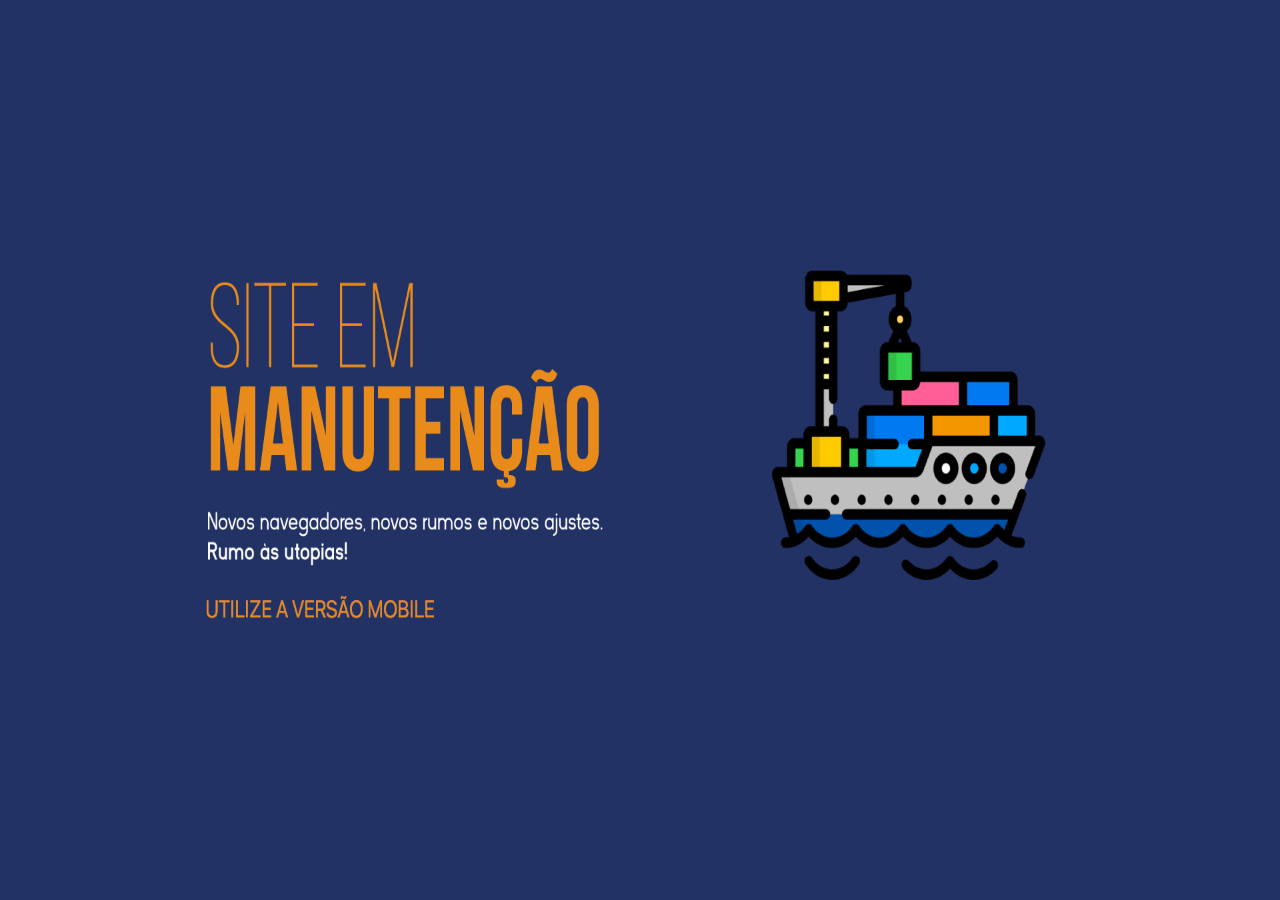
<file: index.html>
<!DOCTYPE html>
<html>

<head>
    <meta name="viewport" content="width=device-width, initial-scale=1">
    <link rel="stylesheet" href="css/style.css"/>
    <link rel="stylesheet" href="css/bootstrap.css"/>
    <title>Instagram</title>
</head>

<body>
    
    <div id="instagram">
        <header class="header-instagram">
            <a><svg aria-label="Novo story" class="_8-yf5 " color="#262626" fill="#262626" height="24" role="img" viewBox="0 0 48 48" width="24"><path clip-rule="evenodd" d="M38.5 46h-29c-5 0-9-4-9-9V17c0-5 4-9 9-9h1.1c1.1 0 2.2-.6 2.7-1.7l.5-1c1-2 3.1-3.3 5.4-3.3h9.6c2.3 0 4.4 1.3 5.4 3.3l.5 1c.5 1 1.5 1.7 2.7 1.7h1.1c5 0 9 4 9 9v20c0 5-4 9-9 9zm6-29c0-3.3-2.7-6-6-6h-1.1C35.1 11 33 9.7 32 7.7l-.5-1C31 5.6 29.9 5 28.8 5h-9.6c-1.1 0-2.2.6-2.7 1.7l-.5 1c-1 2-3.1 3.3-5.4 3.3H9.5c-3.3 0-6 2.7-6 6v20c0 3.3 2.7 6 6 6h29c3.3 0 6-2.7 6-6V17zM24 38c-6.4 0-11.5-5.1-11.5-11.5S17.6 15 24 15s11.5 5.1 11.5 11.5S30.4 38 24 38zm0-20c-4.7 0-8.5 3.8-8.5 8.5S19.3 35 24 35s8.5-3.8 8.5-8.5S28.7 18 24 18z" fill-rule="evenodd"></path></svg></a>
            <a><img src="images/logo.png" id="logomarca"></a>
            <a><svg aria-label="Messenger" class="_8-yf5 " color="#262626" fill="#262626" height="24" role="img" viewBox="0 0 48 48" width="24"><path d="M36.2 16.7L29 22.2c-.5.4-1.2.4-1.7 0l-5.4-4c-1.6-1.2-3.9-.8-5 .9l-6.8 10.7c-.7 1 .6 2.2 1.6 1.5l7.3-5.5c.5-.4 1.2-.4 1.7 0l5.4 4c1.6 1.2 3.9.8 5-.9l6.8-10.7c.6-1.1-.7-2.2-1.7-1.5zM24 1C11 1 1 10.5 1 23.3 1 30 3.7 35.8 8.2 39.8c.4.3.6.8.6 1.3l.2 4.1c0 1 .9 1.8 1.8 1.8.2 0 .5 0 .7-.2l4.6-2c.2-.1.5-.2.7-.2.2 0 .3 0 .5.1 2.1.6 4.3.9 6.7.9 13 0 23-9.5 23-22.3S37 1 24 1zm0 41.6c-2 0-4-.3-5.9-.8-.4-.1-.8-.2-1.3-.2-.7 0-1.3.1-2 .4l-3 1.3V41c0-1.3-.6-2.5-1.6-3.4C6.2 34 4 28.9 4 23.3 4 12.3 12.6 4 24 4s20 8.3 20 19.3-8.6 19.3-20 19.3z"></path></svg></a>
        </header>
        <main>
            <div class="post">
                <div class="post-perfil">
                    <div class="post-img">
                        <a><img src="images/romulo_matheuss.jpg"></a>
                        <div class="perfil-nome">
                            <a>romulo_matheuss  •  Seguindo</a>
                        </div>
                    </div>
                </div>
                <a><img src="images/more.png" class="more"></a>
            </div>
        <div class="post-media">
            <img src="images/romulo_matheuss-1.jpg" class="img-fluid">
        </div>
        <div class="reacts">
            <svg aria-label="Curtir" class="_8-yf5 " color="#262626" fill="#262626" height="24" role="img" viewBox="0 0 48 48" width="24"><path d="M34.6 6.1c5.7 0 10.4 5.2 10.4 11.5 0 6.8-5.9 11-11.5 16S25 41.3 24 41.9c-1.1-.7-4.7-4-9.5-8.3-5.7-5-11.5-9.2-11.5-16C3 11.3 7.7 6.1 13.4 6.1c4.2 0 6.5 2 8.1 4.3 1.9 2.6 2.2 3.9 2.5 3.9.3 0 .6-1.3 2.5-3.9 1.6-2.3 3.9-4.3 8.1-4.3m0-3c-4.5 0-7.9 1.8-10.6 5.6-2.7-3.7-6.1-5.5-10.6-5.5C6 3.1 0 9.6 0 17.6c0 7.3 5.4 12 10.6 16.5.6.5 1.3 1.1 1.9 1.7l2.3 2c4.4 3.9 6.6 5.9 7.6 6.5.5.3 1.1.5 1.6.5.6 0 1.1-.2 1.6-.5 1-.6 2.8-2.2 7.8-6.8l2-1.8c.7-.6 1.3-1.2 2-1.7C42.7 29.6 48 25 48 17.6c0-8-6-14.5-13.4-14.5z"></path></svg>
        <svg aria-label="Comentar" class="_8-yf5 " color="#262626" fill="#262626" height="24" role="img" viewBox="0 0 48 48" width="24"><path clip-rule="evenodd" d="M47.5 46.1l-2.8-11c1.8-3.3 2.8-7.1 2.8-11.1C47.5 11 37 .5 24 .5S.5 11 .5 24 11 47.5 24 47.5c4 0 7.8-1 11.1-2.8l11 2.8c.8.2 1.6-.6 1.4-1.4zm-3-22.1c0 4-1 7-2.6 10-.2.4-.3.9-.2 1.4l2.1 8.4-8.3-2.1c-.5-.1-1-.1-1.4.2-1.8 1-5.2 2.6-10 2.6-11.4 0-20.6-9.2-20.6-20.5S12.7 3.5 24 3.5 44.5 12.7 44.5 24z" fill-rule="evenodd"></path></svg>
        <svg aria-label="Compartilhar publicação" class="_8-yf5 " color="#262626" fill="#262626" height="24" role="img" viewBox="0 0 48 48" width="24"><path d="M47.8 3.8c-.3-.5-.8-.8-1.3-.8h-45C.9 3.1.3 3.5.1 4S0 5.2.4 5.7l15.9 15.6 5.5 22.6c.1.6.6 1 1.2 1.1h.2c.5 0 1-.3 1.3-.7l23.2-39c.4-.4.4-1 .1-1.5zM5.2 6.1h35.5L18 18.7 5.2 6.1zm18.7 33.6l-4.4-18.4L42.4 8.6 23.9 39.7z"></path></svg>
        </div>
        <div class="save">
            <svg aria-label="Salvar" class="_8-yf5 " color="#262626" fill="#262626" height="24" role="img" viewBox="0 0 48 48" width="24"><path d="M43.5 48c-.4 0-.8-.2-1.1-.4L24 29 5.6 47.6c-.4.4-1.1.6-1.6.3-.6-.2-1-.8-1-1.4v-45C3 .7 3.7 0 4.5 0h39c.8 0 1.5.7 1.5 1.5v45c0 .6-.4 1.2-.9 1.4-.2.1-.4.1-.6.1zM24 26c.8 0 1.6.3 2.2.9l15.8 16V3H6v39.9l15.8-16c.6-.6 1.4-.9 2.2-.9z"></path></svg>
        </div>
        <div class="likes">
            <span id="curtidas">1</span>&nbsp;curtida
        </div>
        <div class="description-box">
            <span id="name-description">romulo_matheuss</span>
            <span id="description" class="description">&nbsp;O mundo é um livro e quem não viaja lê apenas a primeira página. - Santo Agostinho</span>
        </div>
        <div class="show-comments">
            <span id="show-comments-button" class="show-comments">Ver todos os comentários</span>
        </div>
        <div class="comments">
            <span id="name-comments">_dyegohenrique</span>
            <span id="comment" class="description">&nbsp;O livro é um mundo e quem lê não viaja apenas a primeira página</span>
        </div>
        <div class="post">
            <div class="post-perfil">
                <div class="post-img">
                    <a><img src="images/ustore.jpg"></a>
                    <div class="perfil-nome">
                        <a>ustorecloud  •  Seguindo</a>
                    </div>
                </div>
            </div>
            <a><img src="images/more.png" class="more"></a>
        </div>
    <div class="post-media">
        <img src="images/ustore-1.jpg" class="img-fluid">
    </div>
    <div class="reacts">
        <svg aria-label="Curtir" class="_8-yf5 " color="#262626" fill="#262626" height="24" role="img" viewBox="0 0 48 48" width="24"><path d="M34.6 6.1c5.7 0 10.4 5.2 10.4 11.5 0 6.8-5.9 11-11.5 16S25 41.3 24 41.9c-1.1-.7-4.7-4-9.5-8.3-5.7-5-11.5-9.2-11.5-16C3 11.3 7.7 6.1 13.4 6.1c4.2 0 6.5 2 8.1 4.3 1.9 2.6 2.2 3.9 2.5 3.9.3 0 .6-1.3 2.5-3.9 1.6-2.3 3.9-4.3 8.1-4.3m0-3c-4.5 0-7.9 1.8-10.6 5.6-2.7-3.7-6.1-5.5-10.6-5.5C6 3.1 0 9.6 0 17.6c0 7.3 5.4 12 10.6 16.5.6.5 1.3 1.1 1.9 1.7l2.3 2c4.4 3.9 6.6 5.9 7.6 6.5.5.3 1.1.5 1.6.5.6 0 1.1-.2 1.6-.5 1-.6 2.8-2.2 7.8-6.8l2-1.8c.7-.6 1.3-1.2 2-1.7C42.7 29.6 48 25 48 17.6c0-8-6-14.5-13.4-14.5z"></path></svg>
    <svg aria-label="Comentar" class="_8-yf5 " color="#262626" fill="#262626" height="24" role="img" viewBox="0 0 48 48" width="24"><path clip-rule="evenodd" d="M47.5 46.1l-2.8-11c1.8-3.3 2.8-7.1 2.8-11.1C47.5 11 37 .5 24 .5S.5 11 .5 24 11 47.5 24 47.5c4 0 7.8-1 11.1-2.8l11 2.8c.8.2 1.6-.6 1.4-1.4zm-3-22.1c0 4-1 7-2.6 10-.2.4-.3.9-.2 1.4l2.1 8.4-8.3-2.1c-.5-.1-1-.1-1.4.2-1.8 1-5.2 2.6-10 2.6-11.4 0-20.6-9.2-20.6-20.5S12.7 3.5 24 3.5 44.5 12.7 44.5 24z" fill-rule="evenodd"></path></svg>
    <svg aria-label="Compartilhar publicação" class="_8-yf5 " color="#262626" fill="#262626" height="24" role="img" viewBox="0 0 48 48" width="24"><path d="M47.8 3.8c-.3-.5-.8-.8-1.3-.8h-45C.9 3.1.3 3.5.1 4S0 5.2.4 5.7l15.9 15.6 5.5 22.6c.1.6.6 1 1.2 1.1h.2c.5 0 1-.3 1.3-.7l23.2-39c.4-.4.4-1 .1-1.5zM5.2 6.1h35.5L18 18.7 5.2 6.1zm18.7 33.6l-4.4-18.4L42.4 8.6 23.9 39.7z"></path></svg>
    </div>
    <div class="save">
        <svg aria-label="Salvar" class="_8-yf5 " color="#262626" fill="#262626" height="24" role="img" viewBox="0 0 48 48" width="24"><path d="M43.5 48c-.4 0-.8-.2-1.1-.4L24 29 5.6 47.6c-.4.4-1.1.6-1.6.3-.6-.2-1-.8-1-1.4v-45C3 .7 3.7 0 4.5 0h39c.8 0 1.5.7 1.5 1.5v45c0 .6-.4 1.2-.9 1.4-.2.1-.4.1-.6.1zM24 26c.8 0 1.6.3 2.2.9l15.8 16V3H6v39.9l15.8-16c.6-.6 1.4-.9 2.2-.9z"></path></svg>
    </div>
    <div class="likes">
        <span id="curtidas">15.447</span>&nbsp;curtidas
    </div>
    <div class="description-box">
        <span id="name-description">ustorecloud</span>
        <span id="description" class="description">&nbsp;Todo nosso carinho, gratidão e admiração por estes profissionais que transformam a tecnologia em nuvem para nossos clientes e parceiros!<br><br>Feliz dia do dev 🚀🧡</span>
    </div>
    <div class="show-comments">
        <span id="show-comments-button" class="show-comments">Ver todos os comentários</span>
    </div>
    <div class="comments">
        <span id="name-comments">_dyegohenrique</span>
        <span id="comment" class="description">&nbsp;Valeeu! 🚀</span>
    </div>
        </main>
        <footer>
                <a><svg aria-label="Página inicial" class="_8-yf5 " color="#262626" fill="#262626" height="24" role="img" viewBox="0 0 48 48" width="24"><path d="M45.5 48H30.1c-.8 0-1.5-.7-1.5-1.5V34.2c0-2.6-2.1-4.6-4.6-4.6s-4.6 2.1-4.6 4.6v12.3c0 .8-.7 1.5-1.5 1.5H2.5c-.8 0-1.5-.7-1.5-1.5V23c0-.4.2-.8.4-1.1L22.9.4c.6-.6 1.6-.6 2.1 0l21.5 21.5c.3.3.4.7.4 1.1v23.5c.1.8-.6 1.5-1.4 1.5z"></path></svg></a>
                <a><svg aria-label="Pesquisar e Explorar" class="_8-yf5 " color="#262626" fill="#262626" height="24" role="img" viewBox="0 0 48 48" width="24"><path d="M20 40C9 40 0 31 0 20S9 0 20 0s20 9 20 20-9 20-20 20zm0-37C10.6 3 3 10.6 3 20s7.6 17 17 17 17-7.6 17-17S29.4 3 20 3z"></path><path d="M46.6 48.1c-.4 0-.8-.1-1.1-.4L32 34.2c-.6-.6-.6-1.5 0-2.1s1.5-.6 2.1 0l13.5 13.5c.6.6.6 1.5 0 2.1-.2.3-.6.4-1 .4z"></path></svg></a>
                <a><svg aria-label="Nova publicação" class="_8-yf5 " color="#262626" fill="#262626" height="24" role="img" viewBox="0 0 48 48" width="24"><path d="M31.8 48H16.2c-6.6 0-9.6-1.6-12.1-4C1.6 41.4 0 38.4 0 31.8V16.2C0 9.6 1.6 6.6 4 4.1 6.6 1.6 9.6 0 16.2 0h15.6c6.6 0 9.6 1.6 12.1 4C46.4 6.6 48 9.6 48 16.2v15.6c0 6.6-1.6 9.6-4 12.1-2.6 2.5-5.6 4.1-12.2 4.1zM16.2 3C10 3 7.8 4.6 6.1 6.2 4.6 7.8 3 10 3 16.2v15.6c0 6.2 1.6 8.4 3.2 10.1 1.6 1.6 3.8 3.1 10 3.1h15.6c6.2 0 8.4-1.6 10.1-3.2 1.6-1.6 3.1-3.8 3.1-10V16.2c0-6.2-1.6-8.4-3.2-10.1C40.2 4.6 38 3 31.8 3H16.2z"></path><path d="M36.3 25.5H11.7c-.8 0-1.5-.7-1.5-1.5s.7-1.5 1.5-1.5h24.6c.8 0 1.5.7 1.5 1.5s-.7 1.5-1.5 1.5z"></path><path d="M24 37.8c-.8 0-1.5-.7-1.5-1.5V11.7c0-.8.7-1.5 1.5-1.5s1.5.7 1.5 1.5v24.6c0 .8-.7 1.5-1.5 1.5z"></path></svg></a>
                <a><svg aria-label="Atividade" class="_8-yf5 " color="#262626" fill="#262626" height="24" role="img" viewBox="0 0 48 48" width="24"><path d="M34.6 6.1c5.7 0 10.4 5.2 10.4 11.5 0 6.8-5.9 11-11.5 16S25 41.3 24 41.9c-1.1-.7-4.7-4-9.5-8.3-5.7-5-11.5-9.2-11.5-16C3 11.3 7.7 6.1 13.4 6.1c4.2 0 6.5 2 8.1 4.3 1.9 2.6 2.2 3.9 2.5 3.9.3 0 .6-1.3 2.5-3.9 1.6-2.3 3.9-4.3 8.1-4.3m0-3c-4.5 0-7.9 1.8-10.6 5.6-2.7-3.7-6.1-5.5-10.6-5.5C6 3.1 0 9.6 0 17.6c0 7.3 5.4 12 10.6 16.5.6.5 1.3 1.1 1.9 1.7l2.3 2c4.4 3.9 6.6 5.9 7.6 6.5.5.3 1.1.5 1.6.5.6 0 1.1-.2 1.6-.5 1-.6 2.8-2.2 7.8-6.8l2-1.8c.7-.6 1.3-1.2 2-1.7C42.7 29.6 48 25 48 17.6c0-8-6-14.5-13.4-14.5z"></path></svg></a>
                <a href="profile.html"><img src="images/perfil.jpg" height="24" width="24" id="perfil" class="img-menu"></a>
        </footer>
    </div>
    <div class="manutencao">
        <img src="images/manutencao.png">
    </div>
</body>

</html>
</file>
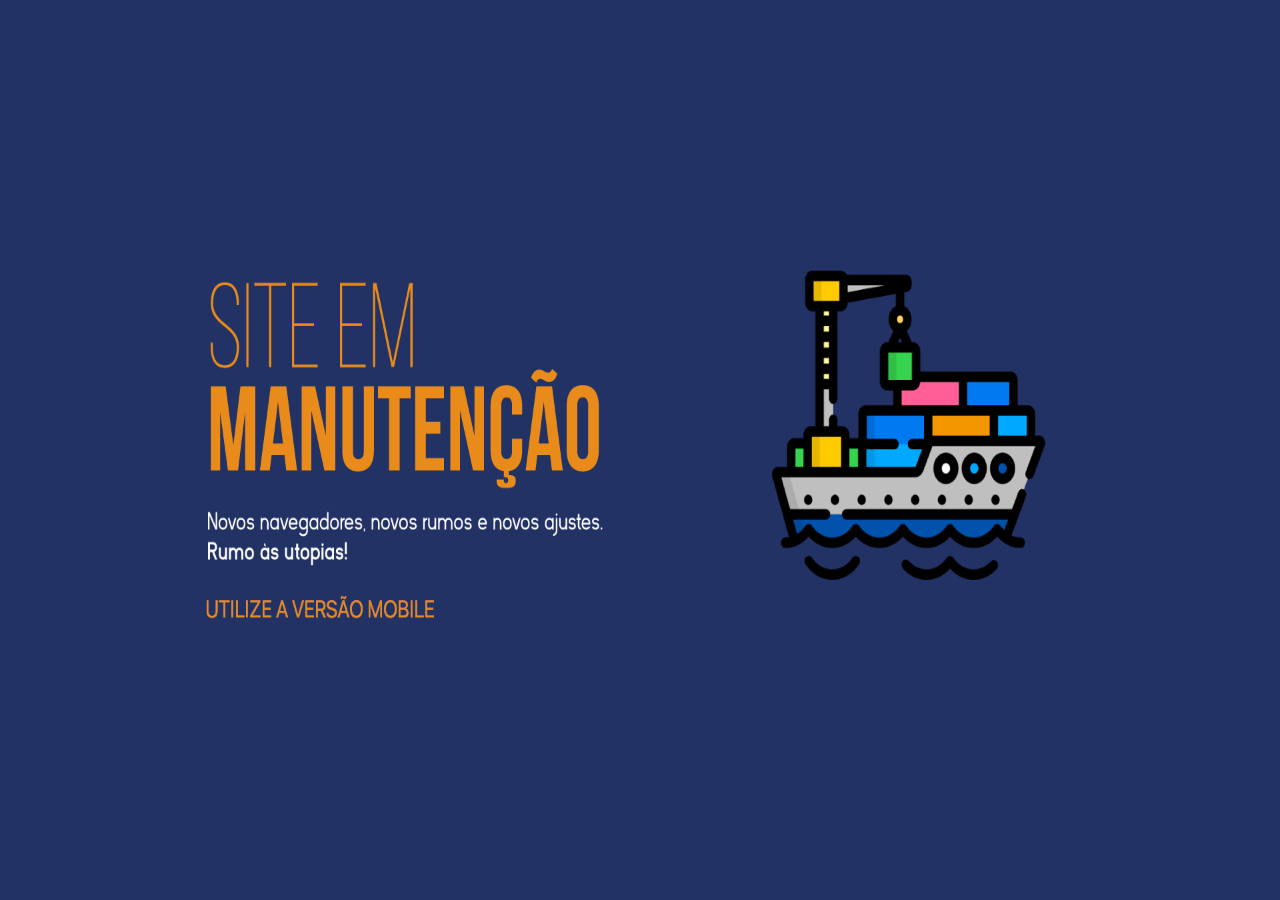
<file: profile.html>
<!DOCTYPE html Content-Type: text/html; charset=utf-8>
<html>

<head>
    
    <meta name="viewport" content="width=device-width, initial-scale=1">
    <link rel="stylesheet" href="css/style.css"/>
    <link rel="stylesheet" href="css/bootstrap.css"/>
    <title>Instagram</title>
</head>

<body>
    
    <div id="instagram">
        <header class="header-instagram">
            <svg aria-label="Opções" class="_8-yf5 " color="#262626" fill="#262626" height="24" role="img" viewBox="0 0 48 48" width="24"><path clip-rule="evenodd" d="M46.7 20.6l-2.1-1.1c-.4-.2-.7-.5-.8-1-.5-1.6-1.1-3.2-1.9-4.7-.2-.4-.3-.8-.1-1.2l.8-2.3c.2-.5 0-1.1-.4-1.5l-2.9-2.9c-.4-.4-1-.5-1.5-.4l-2.3.8c-.4.1-.8.1-1.2-.1-1.4-.8-3-1.5-4.6-1.9-.4-.1-.8-.4-1-.8l-1.1-2.2c-.3-.5-.8-.8-1.3-.8h-4.1c-.6 0-1.1.3-1.3.8l-1.1 2.2c-.2.4-.5.7-1 .8-1.6.5-3.2 1.1-4.6 1.9-.4.2-.8.3-1.2.1l-2.3-.8c-.5-.2-1.1 0-1.5.4L5.9 8.8c-.4.4-.5 1-.4 1.5l.8 2.3c.1.4.1.8-.1 1.2-.8 1.5-1.5 3-1.9 4.7-.1.4-.4.8-.8 1l-2.1 1.1c-.5.3-.8.8-.8 1.3V26c0 .6.3 1.1.8 1.3l2.1 1.1c.4.2.7.5.8 1 .5 1.6 1.1 3.2 1.9 4.7.2.4.3.8.1 1.2l-.8 2.3c-.2.5 0 1.1.4 1.5L8.8 42c.4.4 1 .5 1.5.4l2.3-.8c.4-.1.8-.1 1.2.1 1.4.8 3 1.5 4.6 1.9.4.1.8.4 1 .8l1.1 2.2c.3.5.8.8 1.3.8h4.1c.6 0 1.1-.3 1.3-.8l1.1-2.2c.2-.4.5-.7 1-.8 1.6-.5 3.2-1.1 4.6-1.9.4-.2.8-.3 1.2-.1l2.3.8c.5.2 1.1 0 1.5-.4l2.9-2.9c.4-.4.5-1 .4-1.5l-.8-2.3c-.1-.4-.1-.8.1-1.2.8-1.5 1.5-3 1.9-4.7.1-.4.4-.8.8-1l2.1-1.1c.5-.3.8-.8.8-1.3v-4.1c.4-.5.1-1.1-.4-1.3zM24 41.5c-9.7 0-17.5-7.8-17.5-17.5S14.3 6.5 24 6.5 41.5 14.3 41.5 24 33.7 41.5 24 41.5z" fill-rule="evenodd"></path></svg>
            <a>_dyegohenrique</a>
            <svg id="add"aria-label="Encontrar pessoas" class="_8-yf5 " color="#262626" fill="#262626" height="24" role="img" viewBox="0 0 48 48" width="24"><path d="M32 25.5c5.2 0 9.5-4.3 9.5-9.5S37.2 6.5 32 6.5s-9.5 4.3-9.5 9.5 4.3 9.5 9.5 9.5zm0-16c3.6 0 6.5 2.9 6.5 6.5s-2.9 6.5-6.5 6.5-6.5-2.9-6.5-6.5 2.9-6.5 6.5-6.5zm5.5 19h-11c-5.5 0-10 4.5-10 10V40c0 .8.7 1.5 1.5 1.5s1.5-.7 1.5-1.5v-1.5c0-3.9 3.1-7 7-7h11c3.9 0 7 3.1 7 7V40c0 .8.7 1.5 1.5 1.5s1.5-.7 1.5-1.5v-1.5c0-5.5-4.5-10-10-10zm-20-4.5c0-.8-.7-1.5-1.5-1.5h-5.5V17c0-.8-.7-1.5-1.5-1.5s-1.5.7-1.5 1.5v5.5H2c-.8 0-1.5.7-1.5 1.5s.7 1.5 1.5 1.5h5.5V31c0 .8.7 1.5 1.5 1.5s1.5-.7 1.5-1.5v-5.5H16c.8 0 1.5-.7 1.5-1.5z"></path></svg>
        </header>
        <main>
            <div class="profile">
                <div class="profile-img"> <img src="images/perfil.jpg" class="img-fluid"></div>
            </div>
            <div class="profile-name"><h2>_dyegohenrique</h2></div>
            <div class="edit-profile"><a> Editar perfil</a></div>
            <div class="nome">Dyego H.</div>
            <div class="profile-description"><a>.<br>.<br>.<br> Mó paz</a></div>
            <div class="table1-div"><center><table class="table-info"><tr><td>4</td><td>411</td><td>1.011</td></tr><tr class="table1-tr"><td>publicações</td><td>seguidores</td><td>seguindo</td></tr></table></center></div>
            <div class="profile-options">
                <svg aria-label="Publicações" class="_8-yf5 " color="#0095f6" fill="#0095f6" height="24" role="img" viewBox="0 0 48 48" width="24"><path clip-rule="evenodd" d="M45 1.5H3c-.8 0-1.5.7-1.5 1.5v42c0 .8.7 1.5 1.5 1.5h42c.8 0 1.5-.7 1.5-1.5V3c0-.8-.7-1.5-1.5-1.5zm-40.5 3h11v11h-11v-11zm0 14h11v11h-11v-11zm11 25h-11v-11h11v11zm14 0h-11v-11h11v11zm0-14h-11v-11h11v11zm0-14h-11v-11h11v11zm14 28h-11v-11h11v11zm0-14h-11v-11h11v11zm0-14h-11v-11h11v11z" fill-rule="evenodd"></path></svg>
                <svg aria-label="Salvos" class="_8-yf5 " color="#8e8e8e" fill="#8e8e8e" height="24" role="img" viewBox="0 0 48 48" width="24"><path d="M43.5 48c-.4 0-.8-.2-1.1-.4L24 29 5.6 47.6c-.4.4-1.1.6-1.6.3-.6-.2-1-.8-1-1.4v-45C3 .7 3.7 0 4.5 0h39c.8 0 1.5.7 1.5 1.5v45c0 .6-.4 1.2-.9 1.4-.2.1-.4.1-.6.1zM24 26c.8 0 1.6.3 2.2.9l15.8 16V3H6v39.9l15.8-16c.6-.6 1.4-.9 2.2-.9z"></path></svg>
                <svg aria-label="Marcados" class="_8-yf5 " color="#8e8e8e" fill="#8e8e8e" height="24" role="img" viewBox="0 0 48 48" width="24"><path d="M41.5 5.5H30.4c-.5 0-1-.2-1.4-.6l-4-4c-.6-.6-1.5-.6-2.1 0l-4 4c-.4.4-.9.6-1.4.6h-11c-3.3 0-6 2.7-6 6v30c0 3.3 2.7 6 6 6h35c3.3 0 6-2.7 6-6v-30c0-3.3-2.7-6-6-6zm-29.4 39c-.6 0-1.1-.6-1-1.2.7-3.2 3.5-5.6 6.8-5.6h12c3.4 0 6.2 2.4 6.8 5.6.1.6-.4 1.2-1 1.2H12.1zm32.4-3c0 1.7-1.3 3-3 3h-.6c-.5 0-.9-.4-1-.9-.6-5-4.8-8.9-9.9-8.9H18c-5.1 0-9.4 3.9-9.9 8.9-.1.5-.5.9-1 .9h-.6c-1.7 0-3-1.3-3-3v-30c0-1.7 1.3-3 3-3h11.1c1.3 0 2.6-.5 3.5-1.5L24 4.1 26.9 7c.9.9 2.2 1.5 3.5 1.5h11.1c1.7 0 3 1.3 3 3v30zM24 12.5c-5.3 0-9.6 4.3-9.6 9.6s4.3 9.6 9.6 9.6 9.6-4.3 9.6-9.6-4.3-9.6-9.6-9.6zm0 16.1c-3.6 0-6.6-2.9-6.6-6.6 0-3.6 2.9-6.6 6.6-6.6s6.6 2.9 6.6 6.6c0 3.6-3 6.6-6.6 6.6z"></path></svg>
            </div>
            <div class="container-galeria">
                <div class="item-galeria w-2 h-2">
                    <img src="images/1.jpg" alt="" class="img-galeria">
                </div>
                <div class="item-galeria w-2 h-1">
                    <img src="images/2.jpg" alt="" class="img-galeria">
                </div>
                <div class="item-galeria w-1 h-2">
                    <img src="images/3.jpg" alt="" class="img-galeria">
                </div>
                <div class="item-galeria w-1 h-1">
                    <img src="images/2.jpg" alt="" class="img-galeria">
                </div>
            </div>
        </main>
        <footer>
                <a href="index.html"><svg aria-label="Página inicial" class="_8-yf5 " color="#262626" fill="#262626" height="24" role="img" viewBox="0 0 48 48" width="24"><path d="M45.3 48H30c-.8 0-1.5-.7-1.5-1.5V34.2c0-2.6-2-4.6-4.6-4.6s-4.6 2-4.6 4.6v12.3c0 .8-.7 1.5-1.5 1.5H2.5c-.8 0-1.5-.7-1.5-1.5V23c0-.4.2-.8.4-1.1L22.9.4c.6-.6 1.5-.6 2.1 0l21.5 21.5c.4.4.6 1.1.3 1.6 0 .1-.1.1-.1.2v22.8c.1.8-.6 1.5-1.4 1.5zm-13.8-3h12.3V23.4L24 3.6l-20 20V45h12.3V34.2c0-4.3 3.3-7.6 7.6-7.6s7.6 3.3 7.6 7.6V45z"></path></svg></a>
                <a><svg aria-label="Pesquisar e Explorar" class="_8-yf5 " color="#262626" fill="#262626" height="24" role="img" viewBox="0 0 48 48" width="24"><path d="M20 40C9 40 0 31 0 20S9 0 20 0s20 9 20 20-9 20-20 20zm0-37C10.6 3 3 10.6 3 20s7.6 17 17 17 17-7.6 17-17S29.4 3 20 3z"></path><path d="M46.6 48.1c-.4 0-.8-.1-1.1-.4L32 34.2c-.6-.6-.6-1.5 0-2.1s1.5-.6 2.1 0l13.5 13.5c.6.6.6 1.5 0 2.1-.2.3-.6.4-1 .4z"></path></svg></a>
                <a><svg aria-label="Nova publicação" class="_8-yf5 " color="#262626" fill="#262626" height="24" role="img" viewBox="0 0 48 48" width="24"><path d="M31.8 48H16.2c-6.6 0-9.6-1.6-12.1-4C1.6 41.4 0 38.4 0 31.8V16.2C0 9.6 1.6 6.6 4 4.1 6.6 1.6 9.6 0 16.2 0h15.6c6.6 0 9.6 1.6 12.1 4C46.4 6.6 48 9.6 48 16.2v15.6c0 6.6-1.6 9.6-4 12.1-2.6 2.5-5.6 4.1-12.2 4.1zM16.2 3C10 3 7.8 4.6 6.1 6.2 4.6 7.8 3 10 3 16.2v15.6c0 6.2 1.6 8.4 3.2 10.1 1.6 1.6 3.8 3.1 10 3.1h15.6c6.2 0 8.4-1.6 10.1-3.2 1.6-1.6 3.1-3.8 3.1-10V16.2c0-6.2-1.6-8.4-3.2-10.1C40.2 4.6 38 3 31.8 3H16.2z"></path><path d="M36.3 25.5H11.7c-.8 0-1.5-.7-1.5-1.5s.7-1.5 1.5-1.5h24.6c.8 0 1.5.7 1.5 1.5s-.7 1.5-1.5 1.5z"></path><path d="M24 37.8c-.8 0-1.5-.7-1.5-1.5V11.7c0-.8.7-1.5 1.5-1.5s1.5.7 1.5 1.5v24.6c0 .8-.7 1.5-1.5 1.5z"></path></svg></a>
                <a><svg aria-label="Atividade" class="_8-yf5 " color="#262626" fill="#262626" height="24" role="img" viewBox="0 0 48 48" width="24"><path d="M34.6 6.1c5.7 0 10.4 5.2 10.4 11.5 0 6.8-5.9 11-11.5 16S25 41.3 24 41.9c-1.1-.7-4.7-4-9.5-8.3-5.7-5-11.5-9.2-11.5-16C3 11.3 7.7 6.1 13.4 6.1c4.2 0 6.5 2 8.1 4.3 1.9 2.6 2.2 3.9 2.5 3.9.3 0 .6-1.3 2.5-3.9 1.6-2.3 3.9-4.3 8.1-4.3m0-3c-4.5 0-7.9 1.8-10.6 5.6-2.7-3.7-6.1-5.5-10.6-5.5C6 3.1 0 9.6 0 17.6c0 7.3 5.4 12 10.6 16.5.6.5 1.3 1.1 1.9 1.7l2.3 2c4.4 3.9 6.6 5.9 7.6 6.5.5.3 1.1.5 1.6.5.6 0 1.1-.2 1.6-.5 1-.6 2.8-2.2 7.8-6.8l2-1.8c.7-.6 1.3-1.2 2-1.7C42.7 29.6 48 25 48 17.6c0-8-6-14.5-13.4-14.5z"></path></svg></a>
                <a href="profile.html"><img src="images/perfil.jpg" height="24" width="24" id="perfil" class="img-menu"></a>
        </footer>
    </div>
    <div class="menor">
        <h1>O quão pequeno tinha que ser? </h1>
    </div>
    <div class="manutencao">
        <img src="images/manutencao.png">
    </div>
</body>

</html>
</file>
<file: css/style.css>
@font-face {
    font-family: 'SF-Pro';
    src: url('fonts/SF-Pro-Rounded-Medium.otf') format('truetype');
  }
*{
    font-family: SF-Pro;
    font-size: 14px;
    margin: 0;
    padding: 0;
    box-sizing: border-box;
}

body::-webkit-scrollbar{
    width: 0px;
}

#instagram{
    display:flex;
    flex-direction: column;
    height: 100vh;
}

.header-instagram{
    position: fixed;
    top: 0;
    left: 0;
    right: 0;
    background: white;
    display: flex;
    align-items: center;
    justify-content: space-between;
    height: 44px;
    min-height: 44px;
    padding-right: 16px;
    padding-left: 16px;
    padding-top: 5px;
    border-bottom: 1px solid rgba(0, 0, 0, 0.2);
}

.header-instagram a{
    font-size: 16px;
}

#add{
    margin-bottom: 4px;
    margin-right: 5px;
}

#instagram footer{
    position: fixed;
    bottom: 0;
    left: 0;
    right: 0;
    display: flex;
    align-items: center;
    justify-content: space-between;
    height: 44px;
    min-height: 44px;
    background: #fff;
    border-top: 1px solid rgba(0, 0, 0, 0.2);
}

#instagram footer a{
    display: flex;
    align-items: center;
    justify-content: center;
    width: 75px;
}

#instagram footer img{
    border-radius: 30px;
    border: 1px solid rgba(0, 0, 0, 0.2);
}

#instagram main{
    flex: 1;
    border-bottom: 1px solid rgba(0, 0, 0, 0.2);
    border-top: 1px solid rgba(0, 0, 0, 0.2);
    background: white;
    padding: 45px 0;
}

.post-perfil{
    display: flex;
    margin-top: 15px;
    margin-left: 10px;
    width: 100%;
    height: 69px;
}

.perfil-img{
    float: left;
    width: 35px;
    height: 35px;
}

.post-img img{
    width: 33px;
    height: 33px;
    border-radius: 30px;
    border: 1px solid rgba(0, 0, 0, 0.2);
}

.perfil-nome{
    float: right;
    margin-top: 7px;
    margin-left: 10px;
    color: black;
    text-decoration:none;
    height: 14px;
    width: auto;
}

.post{
    display: flex;
    left: 0;
    right: 0;
    width: 100%;
    height: 60px;
}

.post-media{
    width: 100%;
}

.more{
    float: right;
    margin-top: 20px;
    margin-right: 12px;
}

.manutencao{
    display: none;
}
.menor{
    display: none;
}
@media screen and (max-width: 359px) {
    .menor{
        display: inline;
    }
    #instagram{
        display: none;
    }
}


@media screen and (min-width: 600px) {
    .manutencao{
        display: table-cell;
        position: fixed;
        top: 0;
        left: 0;
        bottom: 0;
        right: 0;
        width: 100%;
        height: 100%;
        background: #223265;
    }
    .manutencao img{
        display: block;
        margin-left: auto;
        margin-right: auto;
        width: 100%;
        height: 100%;
    }
    
    #instagram{
        display: none;
    }
}

.reacts{
    margin-left: 13px;
    display: flex;
    width: 100px;
    height: 54px;
    align-items: center;
    justify-content: space-between;
    position: absolute;
}

.save{
    display: flex;
    align-items: center;
    float: right;
    height: 54px;
    width: 40px;
}
.likes{
    margin-left: 13px;
    margin-top: 55px;
    display: flex;
    height: 25px;
    width: 40px;
}

.description-box{
    width: 90%;
    margin-left: 13px;
}

.description{
    font-family: -apple-system, BlinkMacSystemFont, 'Segoe UI', Roboto, Oxygen, Ubuntu, Cantarell, 'Open Sans', 'Helvetica Neue', sans-serif
}

.show-comments{
    margin-left: 6px;
    color: rgba(0, 0, 0, 0.4);
}

.comments{
    margin-left: 13px;
    margin-bottom: 15px;;
}
.profile-img{
    position: absolute;
}

.profile-img img{
    margin-top: 15px;
    margin-left: 15px;
    border-radius: 40px;
    width: 77px;
    height: 77px;
}

.profile-name{
    margin-top: 6px;
    margin-left: 120px;
}

.profile-name a{
    font-size: 28px;
    font-family: -apple-system, BlinkMacSystemFont, 'Segoe UI', Roboto, Oxygen, Ubuntu, Cantarell, 'Open Sans', 'Helvetica Neue', sans-serif;
    font-weight: lighter;
}

.edit-profile{
    border-radius: 6px;
    padding-top: 3px;
    text-align: center;
    margin-left: 120px;
    border: thin solid rgba(0, 0, 0, 0.2);
    width: 55%;
    height: 30px;
}

.nome{
    float: left;
    margin-top: 40px;
    margin-left: 15px;
    color: black;
    text-decoration:none;
    height: 14px;
    width: 97%;
}

.profile-description{
    margin-left: 15px;
}

.profile-description a{
    font-family: -apple-system, BlinkMacSystemFont, 'Segoe UI', Roboto, Oxygen, Ubuntu, Cantarell, 'Open Sans', 'Helvetica Neue', sans-serif;
    font-weight: lighter;
}

.profile-info-1{
    margin-left: 13px;
    display: flex;
    width: 90%;
    height: 54px;
    align-items: center;
    justify-content: space-between;
    position: absolute;
}

.info{
    text-align: center;
}

.profile-info-2{
    margin-left: 13px;
    margin-top: 13px;
    display: flex;
    width: 90%;
    height: 54px;
    align-items: center;
    justify-content: space-between;
    position: absolute;
}

.table-info{
    margin-top: 5px;
    border-collapse: separate;
    border-spacing: 1px;
    text-align: center;

}

.table-info td {
    min-width: 100px;
    height: 1px;
  }

.table1-div{
    margin-top: 20px;
    border: thin solid rgba(0, 0, 0, 0.2);
    height: 50px;
}

.table1-tr td{
    font-size: 14px;
    font-family: -apple-system, BlinkMacSystemFont, 'Segoe UI', Roboto, Oxygen, Ubuntu, Cantarell, 'Open Sans', 'Helvetica Neue', sans-serif;
    font-weight: lighter;
}

.profile-options{
    padding-left: 15px;
    padding-right: 15px;
    display: flex;
    width: 100%;
    height: 45px;
    align-items: center;
    justify-content: space-between;
    position: static;
}

.container-galeria{
    display: grid;
    grid-template-columns: repeat(3,1fr);
    grid-auto-rows: 70%;
    grid-gap: 2px;
}

.item-galeria{
    position: relative;
}

.item-galeria .img-galeria{
    width: 100%;
    height: 100%;
    object-fit: cover;
}
</file>
